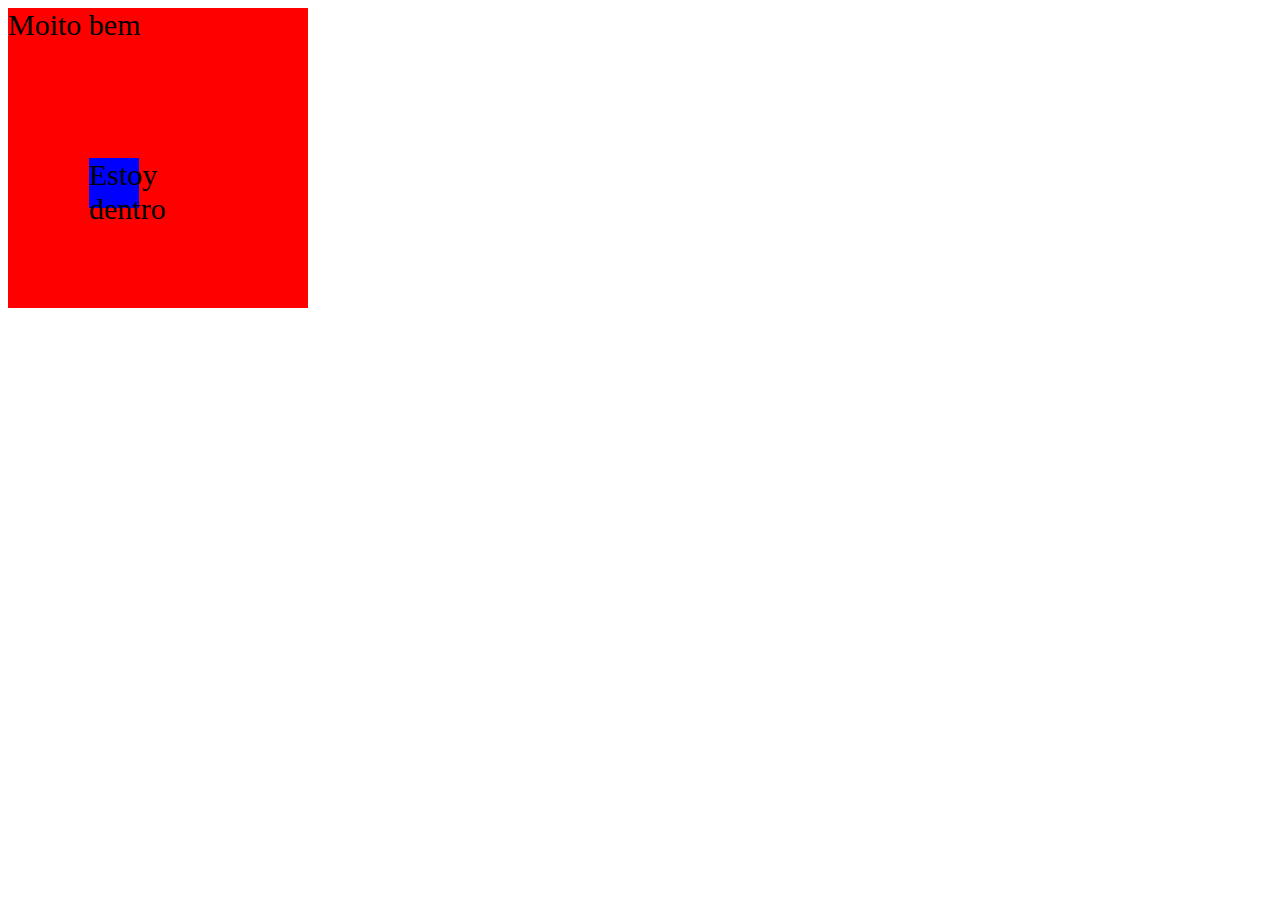
<file: CSS/index.html>
<!DOCTYPE html>
<html lang="es">

<head>
    <title>Document</title>
    <link rel="stylesheet" href="Style.css">
</head>

<body>

    <div id="cuadrado1">
        Moito bem
        <div id="cuadrado2">
            Estoy dentro
        </div>
    </div>




</body>

</html>
</file>
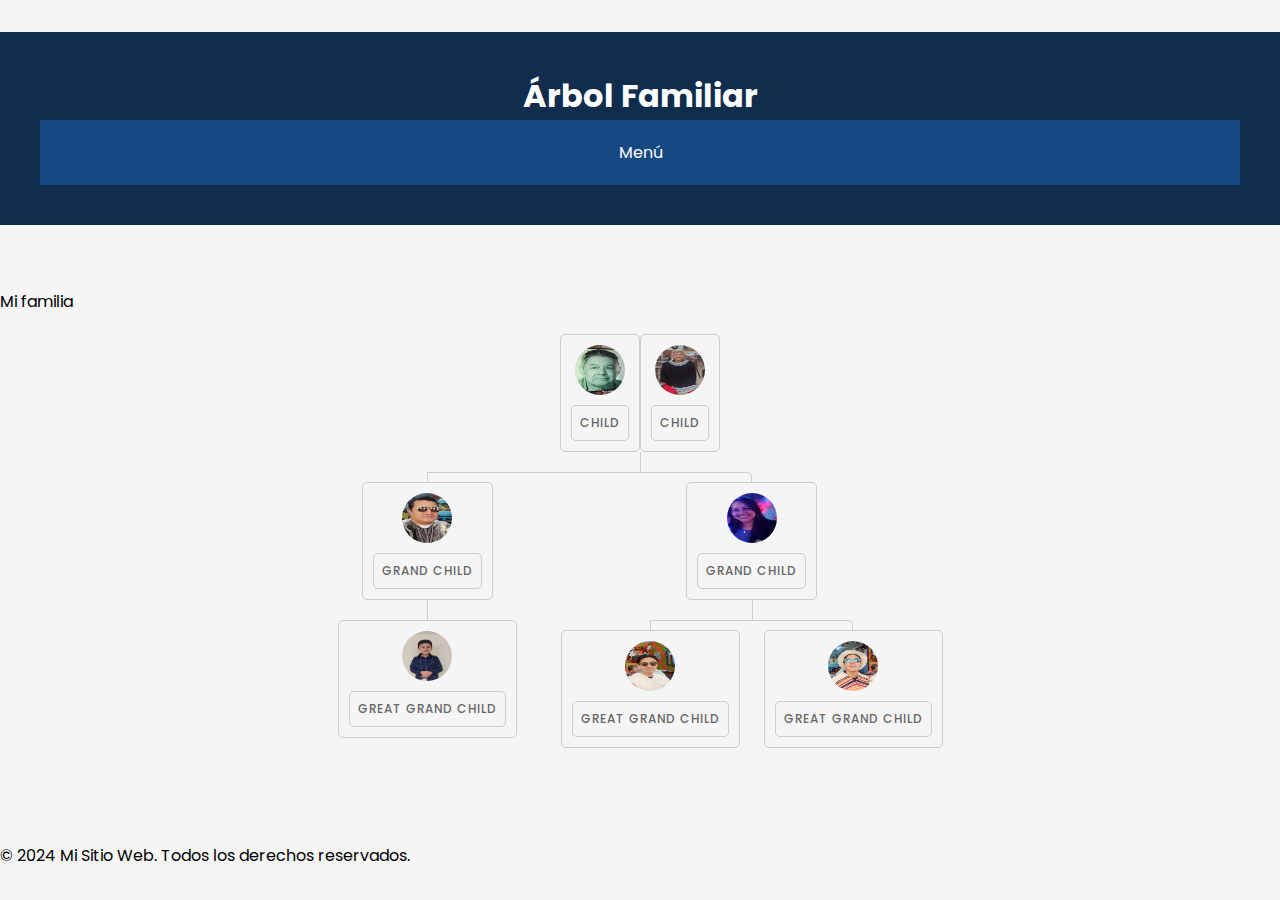
<file: H.P_Trabajo/Arbol_genealogico.html>
<!DOCTYPE html>
<html lang="en">

<head>
    <meta charset="UTF-8">
    <meta name="viewport" content="width=device-width, initial-scale=1.0">
    <title>Árbol genelogico</title>
    <link rel="stylesheet" href="style_arbol_genealogico.css">
</head>

<body>
    <header>
        <h1>Árbol Familiar</h1>
        <nav>
            <ul>
                <li><a href="Menu.html">Menú</a></li>
            </ul>
        </nav>
    </header>

    <main>
        <p>
            Mi familia
        </p>
        <div class="arbol">
            <ul>
                <li>
                    <a href="#"><img src="../H.P_Imagenes/Papito.jpg" alt=""> <span>Child </span></a>
                    <a href="#"><img src="../H.P_Imagenes/mita.jpg" alt=""> <span>Child </span></a>
                    <ul>
                        <li>
                            <a href="#"><img src="../H.P_Imagenes/Papa.jpg" alt=""> <span>Grand Child </span></a>
                            <ul>
                                <li><a href="#"><img src="../H.P_Imagenes/Juan.jpg" alt=""> <span>Great Grand
                                            Child</span></a></li>
                            </ul>
                        </li>
                        <li>
                            <a href="#"><img src="../H.P_Imagenes/Mama.jpg" alt=""> <span>Grand Child </span></a>
                            <ul>
                                <li><a href="#"><img src="../H.P_Imagenes/Pablo.jpg" alt=""> <span>Great Grand
                                            Child</span></a></li>
                                <li><a href="#"><img src="../H.P_Imagenes/Johan.jpg" alt=""> <span>Great Grand
                                            Child</span></a></li>
                            </ul>
                        </li>
                    </ul>
                </li>
            </ul>
        </div>
    </main>

    <footer>
        <p>© 2024 Mi Sitio Web. Todos los derechos reservados.</p>
    </footer>
</body>

</html>
</file>
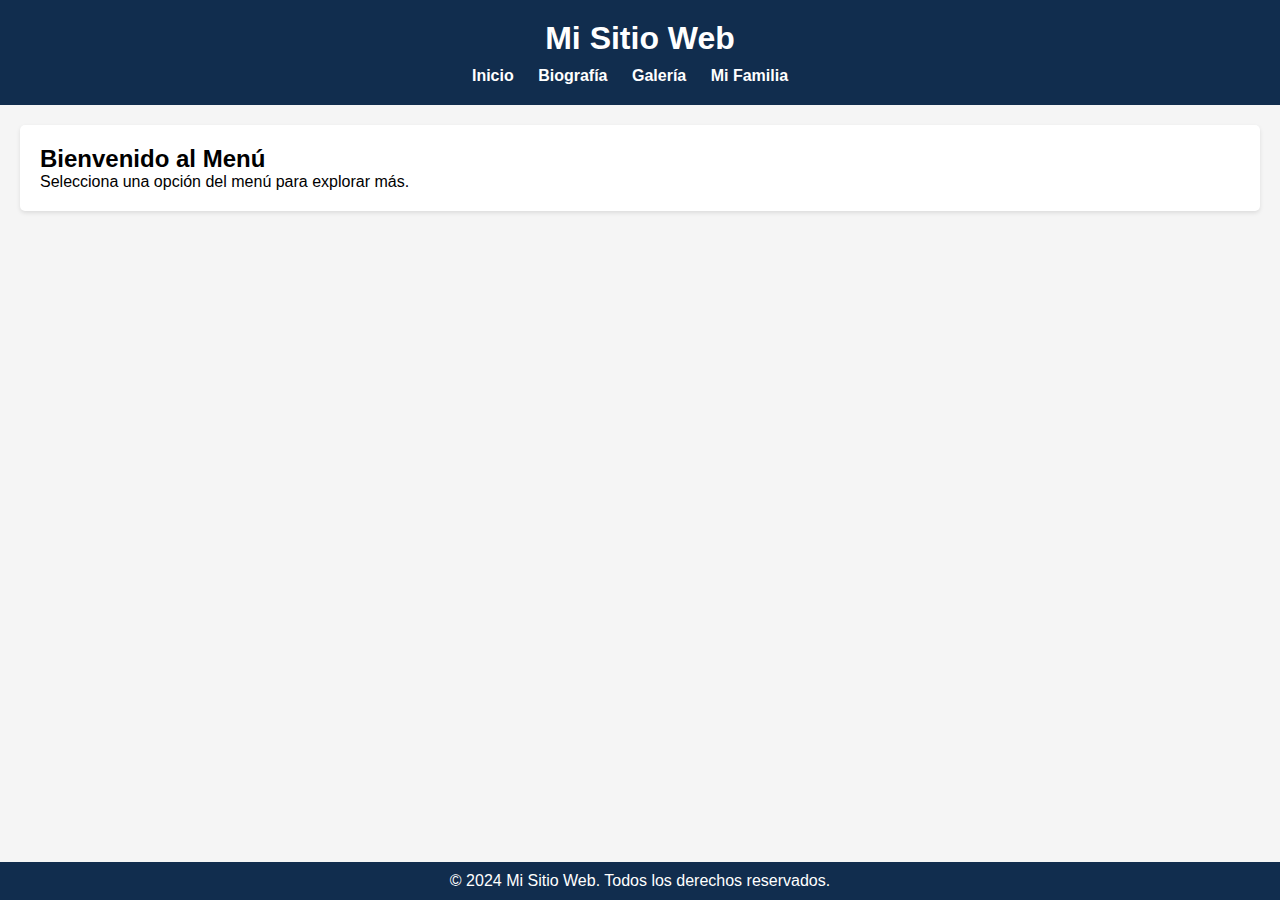
<file: H.P_Trabajo/Menu.html>
<!DOCTYPE html>
<html lang="en">

<head>
    <meta charset="UTF-8">
    <meta name="viewport" content="width=device-width, initial-scale=1.0">
    <title>Document</title>
    <link rel="stylesheet" href="style_menu.css">
</head>

<body>

    <header>
        <h1>Mi Sitio Web</h1>
        <nav>
            <ul>
                <li><a href="#">Inicio</a></li>
                <li><a href="#">Biografía</a></li>
                <li><a href="#">Galería</a></li>
                <li><a href="#">Mi Familia</a></li>
            </ul>
        </nav>
    </header>

    <main>
        <section class="contenido">
            <h2>Bienvenido al Menú</h2>
            <p>Selecciona una opción del menú para explorar más.</p>
        </section>
    </main>

    <footer>
        <p>© 2024 Mi Sitio Web. Todos los derechos reservados.</p>
    </footer>

</body>

</html>
</file>
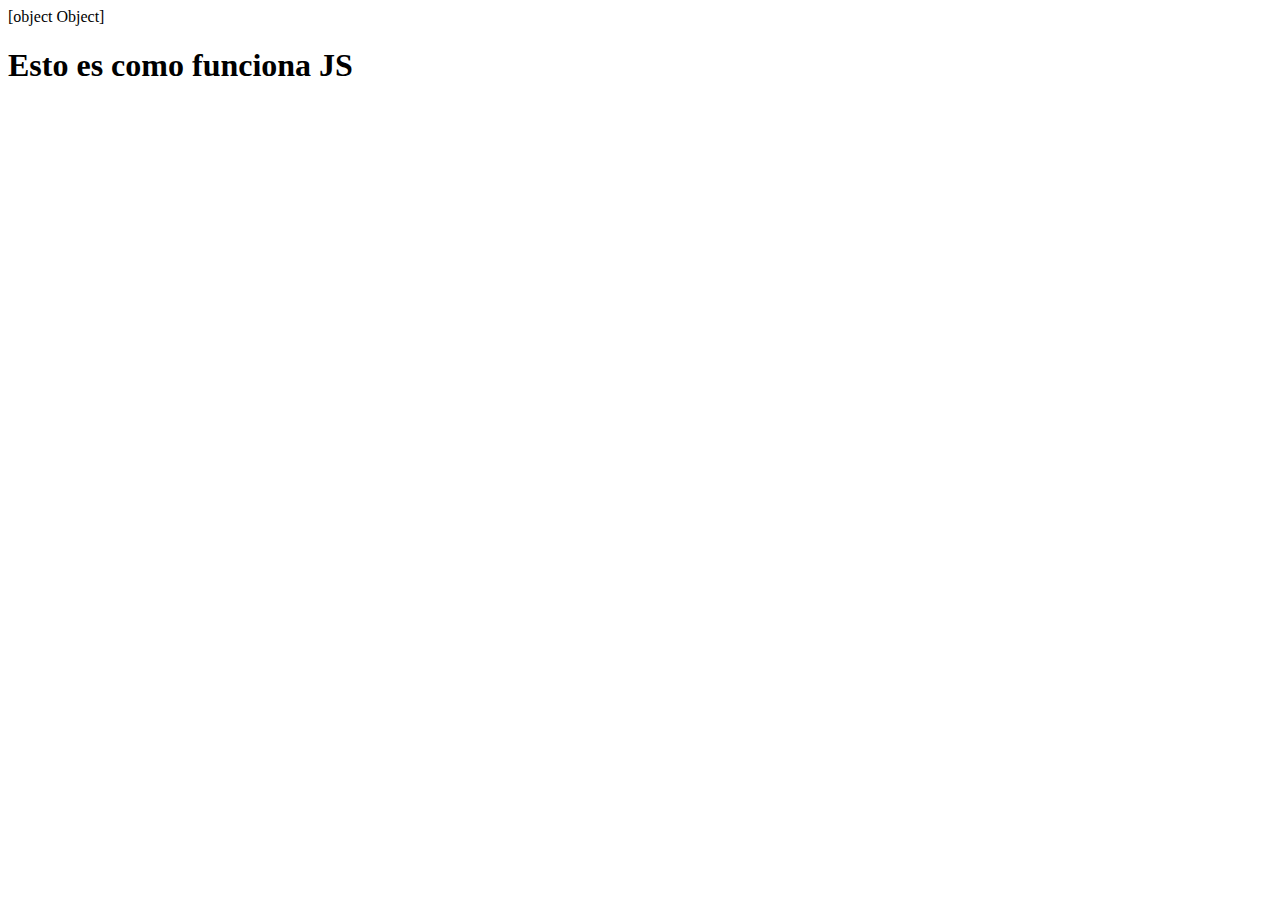
<file: HTML/Aprendiendojs.html>
<!DOCTYPE html>
<html lang="en">

<head>
    <meta charset="UTF-8">
    <meta name="viewport" content="width=device-width, initial-scale=1.0">
    <title>JS</title>
    <script type="text/JavaScript" src="../Script/ej1.js"></script>
</head>


<body>

    <h1>Esto es como funciona JS</h1>

</body>

</html>
</file>
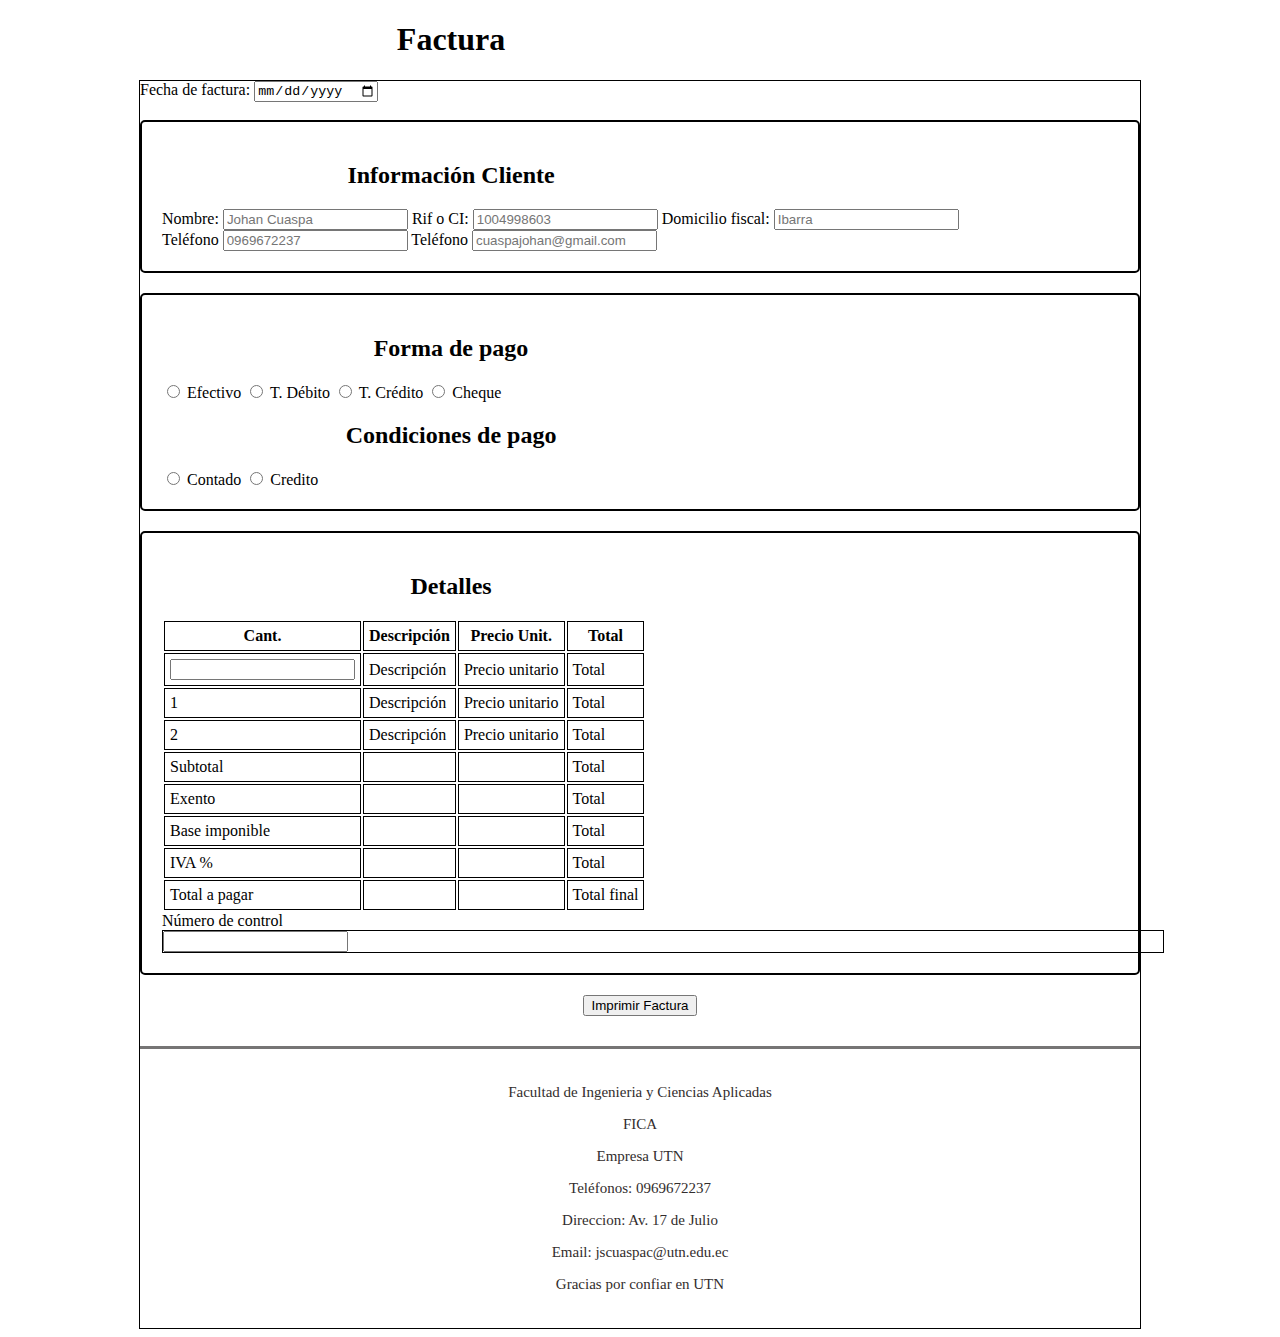
<file: HTML/Cuaspa_Johan.html>
<!DOCTYPE html>
<html lang="en">

<head>
    <meta charset="UTF-8">
    <meta name="viewport" content="width=device-width, initial-scale=1.0">
    <title>Cuaspa Johan Prueba</title>

    <link rel="stylesheet" href="Style.css">

</head>

<body>

    <body>
        <h1>Factura </h1>

        <form class="formulario-datos" method="POST">
            <div class="fecha-contendor">
                <label for="fecha">Fecha de factura:</label>
                <input type="date" id="fecha" name="fecha" required>
            </div>
            <br>
            <!-- Sección de información del cliente -->
            <section id="cliente">
                <h2>Información Cliente</h2>
                <label for="nombreCliente">Nombre:</label>
                <input type="text" id="nombreCliente" name="nombreCliente" required placeholder="Johan Cuaspa">

                <label for="CI">Rif o CI:</label>
                <input type="number" id="CI" name="cedula" required placeholder="1004998603">

                <label for="direccionCliente">Domicilio fiscal:</label>
                <input type="text" id="direccionCliente" name="direccionCliente" required placeholder="Ibarra">
                <br>
                <label for="telefono">Teléfono</label>
                <input type="number" id="telefono" name="telefono" required maxlength="10" placeholder="0969672237">
                <label for="corre">Teléfono</label>
                <input type="email" id="correo" name="correo" placeholder="cuaspajohan@gmail.com">


            </section>

            <!-- Formas de pago -->
            <section id=" forma de pago">
                <h2>Forma de pago</h2>
                <input type="radio" id="efectivo" name="metodopago" required>
                <label for="">Efectivo</label>

                <input type="radio" id="tdebito" name="metodopago" required>
                <label for="">T. Débito</label>
                <input type="radio" id="tcredito" name="metodopago" required>
                <label for="">T. Crédito</label>
                <input type="radio" id="cheque" name="metodopago" required>
                <label for="">Cheque</label>

                <h2>Condiciones de pago</h2>
                <input type="radio" id="contado" name="condicionpago" required>
                <label for="">Contado</label>
                <input type="radio" id="credito" name="condicionpago" required>
                <label for="">Credito</label>
            </section>
            <!-- Detalles de la factura, descripción -->

            <section id="detalles">
                <h2>Detalles</h2>
                <table>
                    <thead>
                        <tr>
                            <th>Cant.</th>
                            <th>Descripción</th>
                            <th>Precio Unit.</th>
                            <th>Total</th>
                        </tr>
                    </thead>
                    <tbody>
                        <tr>
                            <td>
                                <form action=""> <input type="number"></form>
                            </td>
                            <td>Descripción</td>
                            <td>Precio unitario</td>
                            <td>Total</td>
                        </tr>
                        <tr>
                            <td> 1 </td>
                            <td>Descripción</td>
                            <td>Precio unitario</td>
                            <td>Total</td>
                        </tr>
                        <tr>
                            <td>2</td>
                            <td>Descripción</td>
                            <td>Precio unitario</td>
                            <td>Total</td>
                        </tr>
                        <tr>
                            <td>Subtotal</td>
                            <td></td>
                            <td></td>
                            <td>Total</td>
                        </tr>
                        <tr>
                            <td>Exento</td>
                            <td></td>
                            <td></td>
                            <td>Total</td>
                        </tr>
                        <tr>
                            <td>Base imponible</td>
                            <td></td>
                            <td></td>
                            <td>Total</td>
                        </tr>
                        <tr>
                            <td>IVA %</td>
                            <td></td>
                            <td></td>
                            <td>Total </td>
                        </tr>
                        <tr>
                            <td>Total a pagar</td>
                            <td></td>
                            <td></td>
                            <td>Total final </td>
                        </tr>

                    </tbody>
                </table>

                <label for=""> Número de control </label>
                <form action=""> <input type="number"> </form>

            </section>
            <div class="btnenviar">
                <input type="submit" value="Imprimir Factura">
            </div>

        </form>


        <footer>
            <p>Facultad de Ingenieria y Ciencias Aplicadas</p>
            <p>FICA</p>
            <p>Empresa UTN</p>
            <P>Teléfonos: 0969672237</P>
            <p>Direccion: Av. 17 de Julio </p>
            <p>Email: jscuaspac@utn.edu.ec</p>
            <p>Gracias por confiar en UTN</p>

        </footer>

    </body>


</html>
</file>
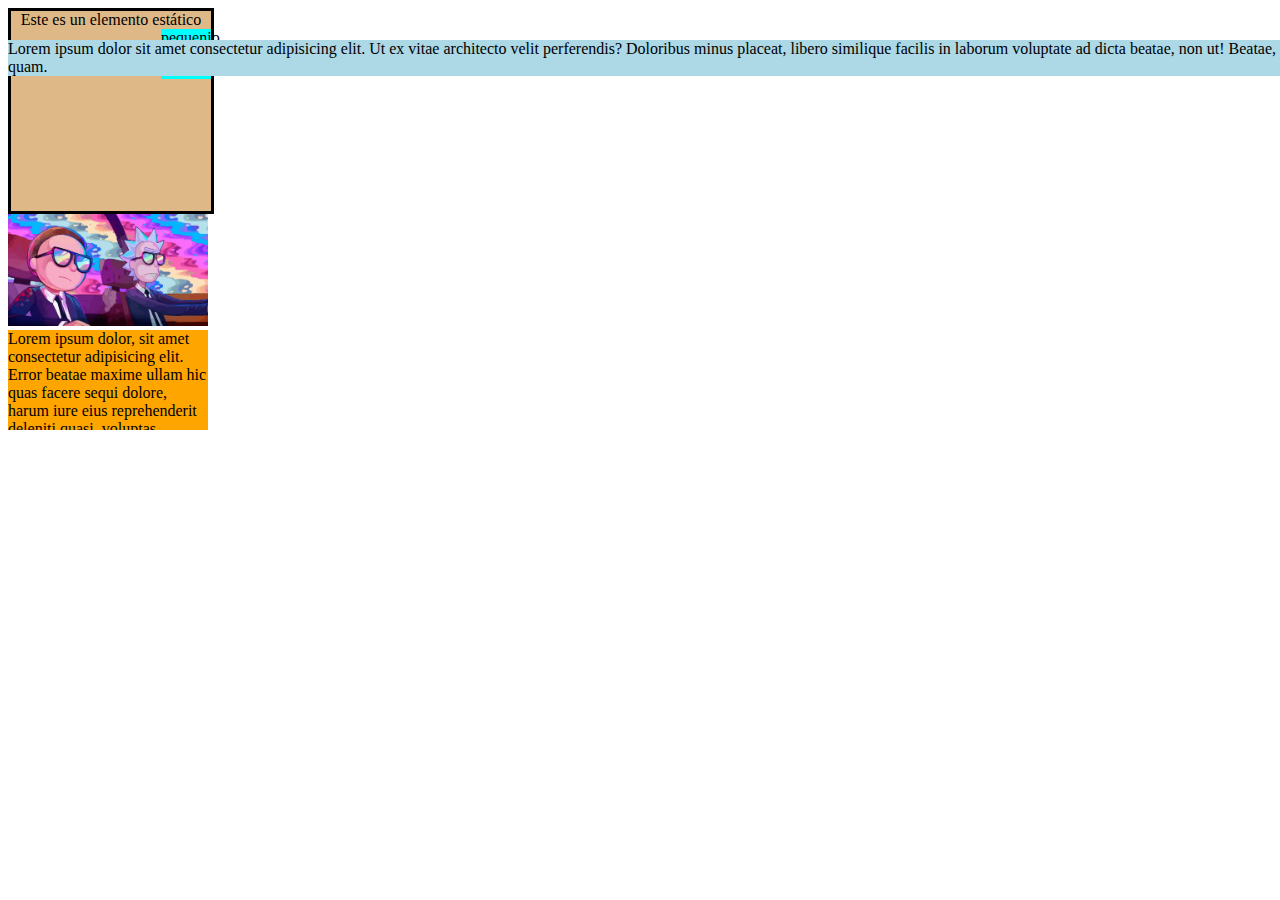
<file: HTML/practica.html>
<!DOCTYPE html>
<html lang="en">

<head>
    <meta charset="UTF-8">
    <meta name="viewport" content="width=device-width, initial-scale=1.0">
    <title>Document</title>
    <link rel="stylesheet" href="../Style/Practica.css">
</head>

<body>

    <div class="estatico">
        Este es un elemento estático
        <div class="pequenio">
            pequenio
        </div>
    </div>

    <div class="cajafija">
        Lorem ipsum dolor sit amet consectetur adipisicing elit. Ut ex vitae architecto velit perferendis? Doloribus
        minus placeat, libero similique facilis in laborum voluptate ad dicta beatae, non ut! Beatae, quam.

    </div>

    <div class="imagen">
        <img src="../img/Rick.jpg" alt="Foto" width="200">
    </div>

    <div class="texto">
        Lorem ipsum dolor, sit amet consectetur adipisicing elit. Error beatae maxime ullam hic quas facere sequi
        dolore, harum iure eius reprehenderit deleniti quasi, voluptas nesciunt omnis ex recusandae quisquam porro.
        Lorem ipsum dolor, sit amet consectetur adipisicing elit. Error voluptates autem voluptate explicabo maxime
        distinctio, rem dolore aliquam sunt cum iste, impedit maiores molestiae ipsa enim fugiat, ab modi dolorum!
        Lorem ipsum dolor, sit amet consectetur adipisicing elit. Sapiente repellat dolor quam dolorum. Officiis ad
        recusandae fugit laudantium ex repellendus iure neque. Ullam amet autem veniam velit, fugit voluptas
        accusantium!
        Lorem ipsum dolor, sit amet consectetur adipisicing elit. Perferendis voluptatibus, distinctio rem pariatur eius
        corrupti laudantium aut quae error? Quaerat nisi id officia molestias ipsam quidem reiciendis ipsum ad ut?
        Lorem, ipsum dolor sit amet consectetur adipisicing elit. Sunt, perspiciatis! Voluptates ab molestias dicta nam
        vel repellendus animi nostrum nulla eius, amet, iusto possimus corrupti dignissimos quo blanditiis suscipit
        cupiditate!
        Lorem ipsum, dolor sit amet consectetur adipisicing elit. Velit quae perspiciatis in nemo eaque saepe. Error
        repellat unde at eaque illum fugiat optio impedit odio nostrum doloremque, facere quam eius.
        Lorem ipsum dolor sit amet consectetur adipisicing elit. Quidem sit id aliquid. Excepturi ipsam quibusdam
        accusamus. Libero ipsa accusantium, quisquam dicta aliquam, porro, ratione eius pariatur illum dignissimos
        dolorem repudiandae?

    </div>


</body>

</html>
</file>
<file: CSS/Style.css>
* {
    font-family: 'Montserrat' ´, cursive;
    font-weight: 100;
    font-size: 30px;
    width: 120px;
    height: 120px;
}

#cuadrado1 {
    width: 300px;
    height: 300px;
    background: red;
    animation-name: mianimacion;
    animation-duration: 4s;
    position: absolute;
    animation-timing-function: linear;
    animation-iteration-count: infinite;
    animation-delay: 1s;
}

#cuadrado2 {
    width: 50px;
    height: 50px;
    background-color: blue;
    position: absolute;
    top: 50%;
    left: 27%;
    animation: mi2animacion 4s linear infinite 1s;
}

@keyframes mianimacion {

    0%,
    100% {
        background-color: red;
        transform: translate(0%, 0%) rotate(0deg);
    }

    25%,
    75% {
        background-color: aqua;
        transform: translate(50vw - 100px, 50vh - 100px) rotate(-180deg);
    }

    50% {
        background-color: green;
        transform: translate(calc(100vw - 200px), calc(100vh - 200px)) rotate(-360deg);
    }

}

@keyframes mi2animacion {
    0% {
        transform: translate(-50%, -50%) translate(75px, 0px) rotate(0deg);
    }

    50% {
        width: 300px;
        height: 300px;
        transform: translate(-50%, -50%) translate(75px, 0px) rotate(90deg);
    }

    100% {
        transform: translate(-50%, -50%) translate(75px, 0px) rotate(180deg);
        width: 100px;
        height: 100px;
    }
}
</file>
<file: H.P_Trabajo/style_arbol_genealogico.css>
@import url('https://fonts.googleapis.com/css2?family=Poppins:ital,wght@0,100;0,200;0,300;0,400;0,500;0,600;0,700;0,800;0,900;1,100;1,200;1,300;1,400;1,500;1,600;1,700;1,800;1,900&display=swap');

* {
    padding: 0;
    margin: 0;
    box-sizing: border-box;
}

header {
    width: 100%;
    padding: 40px;
    margin: 0;
    /* Agregamos este estilo para eliminar cualquier margen predeterminado */
    color: white;
    text-align: center;
    background-color: #112d4e;
    position: unset;
}

body {
    margin: 0;
    padding: 0;
    height: 100vh;
    display: grid;
    align-items: center;
    background-color: #f5f5f5;
    font-family: 'Poppins', sans-serif;
}

.imagen {
    padding: 0;
    width: 100px;
    border: solid #164884 8px;
}

header {
    width: 100%;
    padding: 40px;
    color: white;
    text-align: center;
    background-color: #112d4e;
}

nav ul {
    background-color: #164884;
    text-align: center;
}

nav ul li {
    display: inline-block;
    padding: 20px;
    transition: all ease-in-out 500ms;
}

nav ul a {
    color: white;
    text-decoration: none;
}

nav ul li:hover {
    background: #112d4e;
}

body {
    height: 100vh;
    display: grid;
    align-items: center;
    background-color: #f5f5f5;
    font-family: 'Poppins', sans-serif;

}

.arbol {
    width: 100%;
    height: auto;
    text-align: center;

}

.arbol ul {
    padding-top: 20px;
    position: relative;
    transition: .5s;
}

.arbol li {
    display: inline-table;
    text-align: center;
    list-style-type: none;
    position: relative;
    padding: 10px;
    transition: .5s;
}

.arbol li:before,
.arbol li:after {
    content: '';
    position: absolute;
    top: 0;
    right: 50%;
    border-top: 1px solid #ccc;
    width: 51%;
    height: 10px;
}

.arbol li:after {
    right: auto;
    left: 50%;
    border-left: 1px solid #ccc;
}

.arbol li:only-child:after,
.arbol li:only-child:before {
    display: none;

}

.arbol li:only-child {
    padding-top: 0;
}

.arbol li:first-child::before,
.arbol li:last-child::after {
    border: 0 none;
}

.arbol li:last-child::before {
    border-right: 1px solid #ccc;
    border-radius: 0px 5px 0px 0px;
}

.arbol li:first-child::before {
    border-radius: 5px 0px 0px 0px;
}

.arbol ul ul::before {
    content: '';
    position: absolute;
    top: 0;
    left: 50%;
    border-left: 1px solid #ccc;
    width: 0;
    height: 20px;
}

.arbol a {
    border: 1px solid #ccc;
    padding: 10px;
    display: inline-grid;
    border-radius: 5px;
    text-decoration-line: none;
    border-radius: 5px;
    transition: .5s;
    transform-origin: center;
}

.arbol a img {
    width: 50px;
    height: 50px;
    margin-bottom: 10px !important;
    border-radius: 100px;
    margin: auto;
    transition: .5s;
    /* Añadimos una transición para una animación suave */
}

.arbol a span {
    border: 1px solid #ccc;
    border-radius: 5px;
    color: #666;
    padding: 8px;
    font-size: 12px;
    text-transform: uppercase;
    letter-spacing: 1px;
    font-weight: 500;

}

/* Seccion Hover */

.arbol li a:hover,
.arbol li a:hover img,
.arbol li a:hover span,
.arbol li a:hover+ul li a {
    background-color: #c8e4f8;
    color: #000;
    border: 1px solid #94a0b4;
    box-shadow: 0px 0px 8px -5px #5f5f5f;
}

.arbol li a:hover+ul li::after,
.arbol li a:hover+ul li:before,
.arbol li a:hover+ul:before,
.arbol li a:hover+ul ul::before {
    border-color: #94a0b4;
}

.arbol a:hover {
    transform: scale(1.2);
    /* Escala aumentada al pasar el mouse */
}

.arbol a:hover img {
    transform: scale(1.2);
    /* Escala aumentada al pasar el mouse */
}
</file>
<file: H.P_Trabajo/style_menu.css>
* {
    margin: 0;
    padding: 0;
    box-sizing: border-box;
}

/* Estilos Generales */
body {
    font-family: Arial, sans-serif;
    background-color: #f5f5f5;
}

header {
    background-color: #112d4e;
    padding: 20px;
    color: white;
    text-align: center;
}

h1 {
    margin-bottom: 10px;
}

nav ul {
    list-style: none;
    padding: 0;
}

nav ul li {
    display: inline-block;
    margin-right: 20px;
}

nav ul li a {
    color: white;
    text-decoration: none;
    font-weight: bold;
    transition: all 0.3s ease;
}

nav ul li a:hover {
    color: #66c4ff;
}

main {
    padding: 20px;
}

.contenido {
    background-color: #fff;
    padding: 20px;
    border-radius: 5px;
    box-shadow: 0 2px 4px rgba(0, 0, 0, 0.1);
}

footer {
    background-color: #112d4e;
    color: white;
    text-align: center;
    padding: 10px;
    position: fixed;
    bottom: 0;
    width: 100%;
}
</file>
<file: HTML/Style.css>
section {
    border: 2px solid #000000;
    padding: 20px;
    margin-bottom: 20px;
    border-radius: 5px;

}

h2,
h1 {
    text-align: center;
    margin-right: 10cm;
}

.fecha-contenedor {
    text-align: center;
    margin-right: 10cm;
}

form {
    width: 1000px;
    margin: auto;

    border: 1px solid #000000;
}

th,
td {
    border: 1px solid #000000;
    padding: 5px;
}

footer {
    font-size: 15px;
    color: #322d2d;
    text-align: center;
    padding: 20px;
    margin-top: 30px;
    border-top: 3px solid #767575;

}

.btnenviar {
    text-align: center;
}
</file>
<file: Style/Practica.css>
.estatico {
    position: relative;
    border: solid;
    width: 200px;
    height: 200px;
    background-color: burlywood;
    text-align: center;

}

.pequenio {
    background-color: aqua;
    width: 50px;
    height: 50px;
    position: relative;
    float: right;

}

.cajafija {
    background: lightblue;
    position: fixed;
    top: 40px;
    transition: right 2s;
}

.cajafija:hover {
    resize: 100px;
}

.texto {
    width: 200px;
    /* Ejemplo de ancho fijo */
    height: 100px;
    /* Ejemplo de altura fija */
    overflow: scroll;
    background: orange;
}

.imagen {
    float: bottom;

}
</file>
